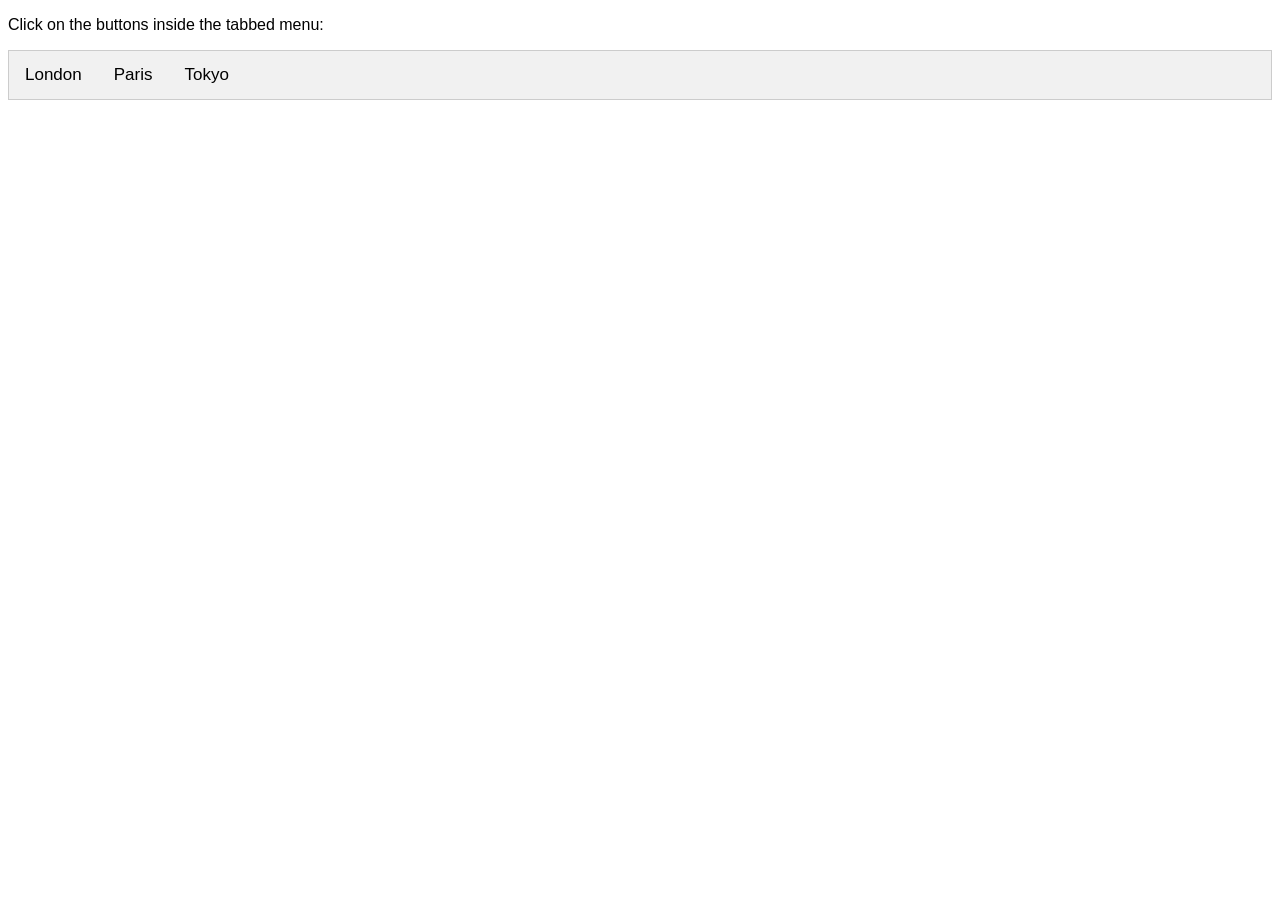
<file: JSTabs.html>
<!DOCTYPE html>
<html>
<head>
<style>
body {font-family: Arial;}

/* Style the tab */
div.tab {
    overflow: hidden;
    border: 1px solid #ccc;
    background-color: #f1f1f1;
}

/* Style the buttons inside the tab */
div.tab button {
    background-color: inherit;
    float: left;
    border: none;
    outline: none;
    cursor: pointer;
    padding: 14px 16px;
    transition: 0.3s;
    font-size: 17px;
}

/* Change background color of buttons on hover */
div.tab button:hover {
    background-color: #ddd;
}

/* Create an active/current tablink class */
div.tab button.active {
    background-color: #ccc;
}

/* Style the tab content */
.tabcontent {
    display: none;
    padding: 6px 12px;
    border: 1px solid #ccc;
    border-top: none;
}
</style>
</head>
<body>

<p>Click on the buttons inside the tabbed menu:</p>

<div class="tab">
  <button class="tablinks" onclick="openCity(event, 'London')">London</button>
  <button class="tablinks" onclick="openCity(event, 'Paris')">Paris</button>
  <button class="tablinks" onclick="openCity(event, 'Tokyo')">Tokyo</button>
</div>

<div id="London" class="tabcontent">
  <h3>London</h3>
  <p>London is the capital city of England.</p>
</div>

<div id="Paris" class="tabcontent">
  <h3>Paris</h3>
  <p>Paris is the capital of France.</p> 
</div>

<div id="Tokyo" class="tabcontent">
  <h3>Tokyo</h3>
  <p>Tokyo is the capital of Japan.</p>
</div>

<script>
function openCity(evt, cityName) {
    alert("here");
    var i, tabcontent, tablinks;
    tabcontent = document.getElementsByClassName("tabcontent");
    for (i = 0; i < tabcontent.length; i++) {
        tabcontent[i].style.display = "none";
    }
    tablinks = document.getElementsByClassName("tablinks");
    for (i = 0; i < tablinks.length; i++) {
        tablinks[i].className = tablinks[i].className.replace(" active", "");
    }
    document.getElementById(cityName).style.display = "block";
    evt.currentTarget.className += " active";
}
</script>
     
</body>
</html>
</file>
